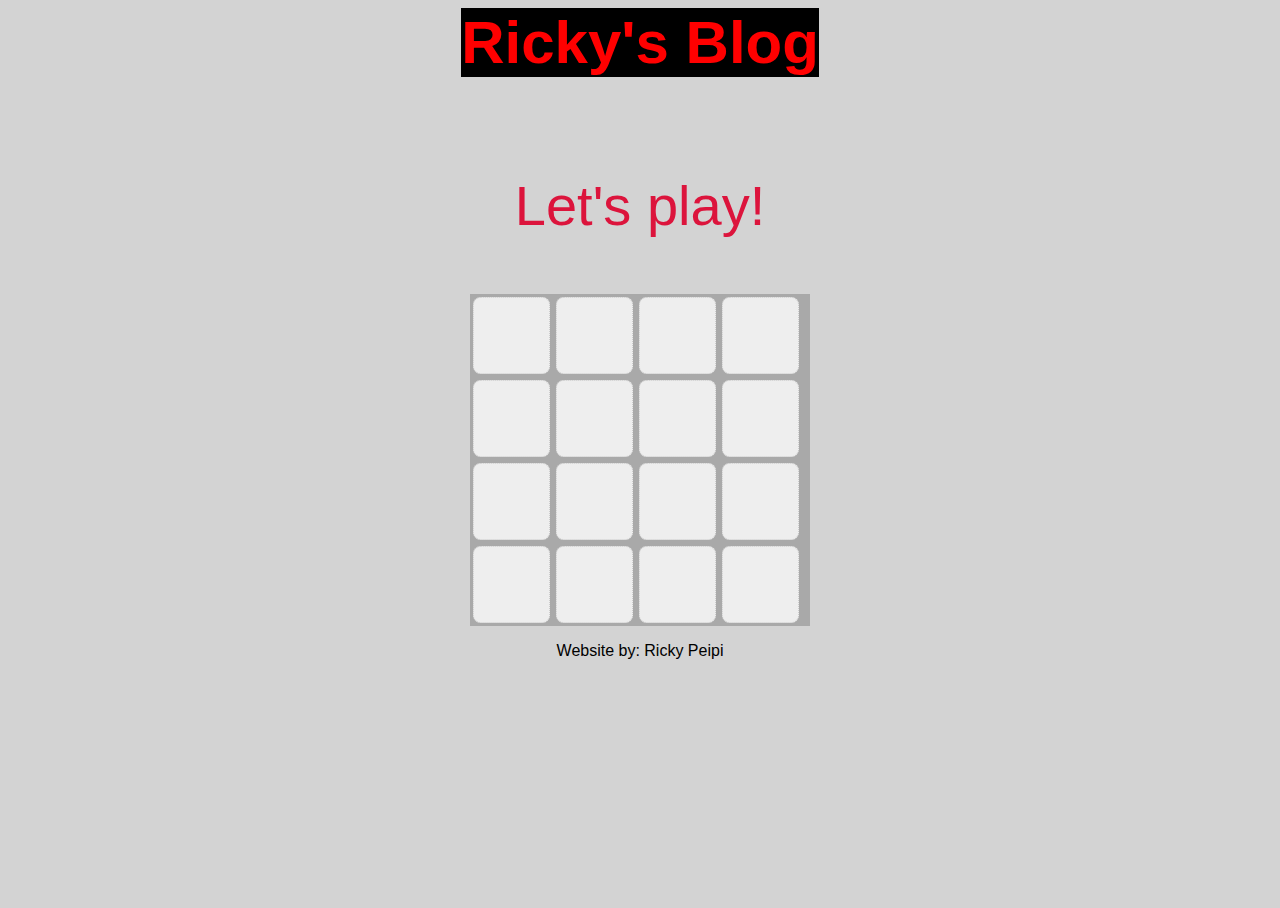
<file: Minesweeper/index.html>
<!DOCTYPE html>
<html>
  <head>
    <title>Minesweeper</title>
    <link rel="stylesheet" href="minesweeper.css">
    <link rel="stylesheet" href="minesweeper.css">
    <script src="lib/tests.js"></script>
    <script src="lib/lib.js"></script>
    <script src="minesweeper.js"></script>
  </head>
  <body>
    <Div class="html-css.h1">
      <h1 id="heading1">Ricky's Blog</h1> 
     </Div>
    <div id="message"></div>
    <div id="notes"></div>
    <div class="board"></div>
    <footer>
      <p>Website by: Ricky Peipi</p>
      <p><a href=""></a></p>
    </footer>
  </body>
</html>
</file>
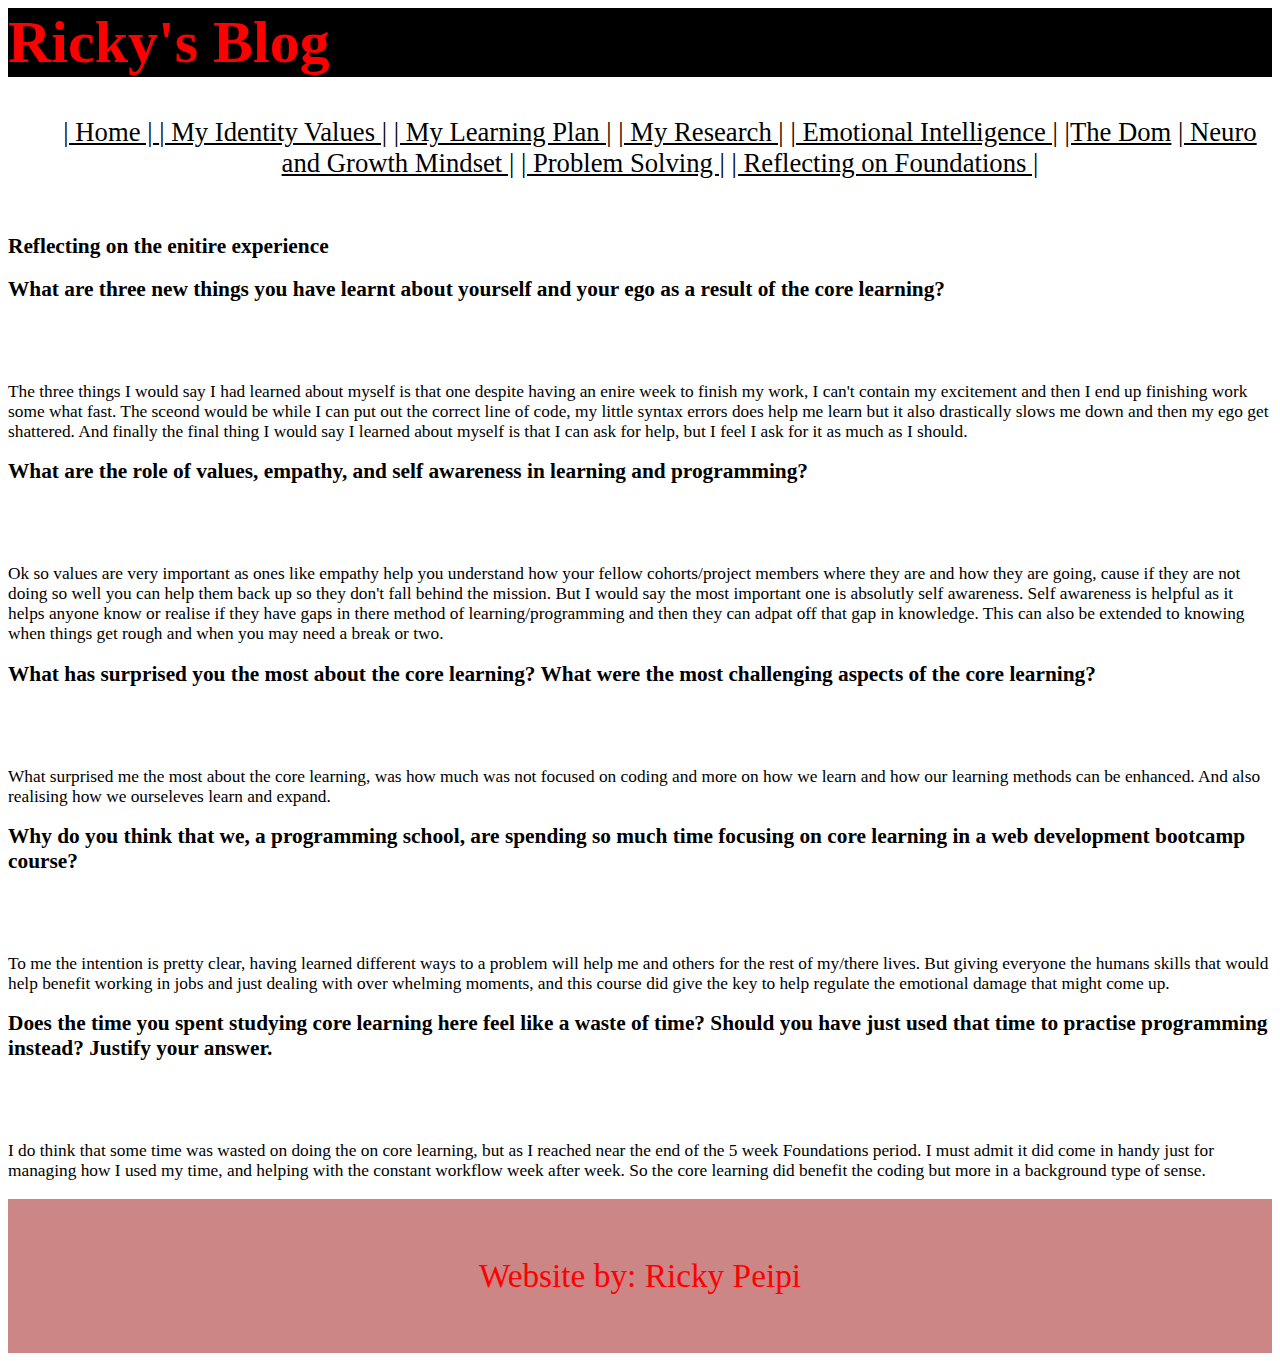
<file: Real Blog/foundations-reflection.html>
<!DOCTYPE html>
<html>
    <head> 
    <style>
      footer {
  text-align: center;
  padding: 25px;
  background-color: rgb(204, 134, 134);
  color: rgb(255, 0, 0);
  font-size: 25pt;
}
</style>
    </style>  
      <meta name="viewport" content="width=device-width, initial-scale=1.0">
        <title>Foundations Reflection</title>
        <meta charset="UTF-8">
        <link href="Main.css" rel="stylesheet" type="text/css">
    </head>
    <body> 
      <Div class="html-css.h1">
         <h1 id="heading1">Ricky's Blog</h1> 
        </Div>
        <ul id="Links1">
          <li style="display:inline"><a href="../index.html">| Home | </a></li>
          
          <li style="display:inline"><a href="Identity-values.html">| My Identity Values |</a></li>
          <li style="display:inline"><a href="My-Learning-Plan.html">| My Learning Plan |</a></li>
          <li style="display:inline"><a href="html-css.html">| My Research |</a></li>
          <li style="display:inline"><a href="emotional-intelligence.html">| Emotional Intelligence |</a></li>
          <li style="display:inline"><a href="javascript-dom.html">|The Dom</a></li>
          <li style="display:inline"><a href="neuroplasticity.html">| Neuro and Growth Mindset |</a></li>
          <li style="display:inline"><a href="problem-solving.html">| Problem Solving |</a></li>
          <li style="display: inline;"><a href="foundations-reflection.html">| Reflecting on Foundations |</a></li>
        </ul>
       <h2 id="h12"> Reflecting on the enitire experience</h2>

       <h id="h14">
         What are three new things you have learnt about yourself and your ego as a result of the core learning? </h>
           

        <p id="p15">
          The three things I would say I had learned about myself is that one despite having an enire week to finish my work, I can't contain my excitement and then I end up finishing work some what fast. The sceond would be while I can put out the correct line of code, my little syntax errors does help me learn but it also drastically slows me down and then my ego get shattered. And finally the final thing I would say I learned about myself is that I can ask for help, but I feel I ask for it as much as I should.</p>

        <h id="h16">
          What are the role of values, empathy, and self awareness in learning and programming?</h>

        <p id="p17">
          Ok so values are very important as ones like empathy help you understand how your fellow cohorts/project members where they are and how they are going, cause if they are not doing so well you can help them back up so they don't fall behind the mission. But I would say the most important one is absolutly self awareness. Self awareness is helpful as it helps anyone know or realise if they have gaps in there method of learning/programming and then they can adpat off that gap in knowledge. This can also be extended to knowing when things get rough and when you may need a break or two.</p>

        <h id="h18">What has surprised you the most about the core learning?
        What were the most challenging aspects of the core learning?</h>

        <p id="p19">What surprised me the most about the core learning, was how much was not focused on coding and more on how we learn and how our learning methods can be enhanced. And also realising how we ourseleves learn and expand.</p>

        <h id="h20">Why do you think that we, a programming school, are spending so much time focusing on core learning in a web development bootcamp course?</h>

        <p id="p21">To me the intention is pretty clear, having learned different ways to a problem will help me and others for the rest of my/there lives.
        But giving everyone the humans skills that would help benefit working in jobs and just dealing with over whelming moments, and this course did give the key to help regulate the emotional damage that might come up.
        </p>

        <h id="h22">Does the time you spent studying core learning here feel like a waste of time? Should you have just used that time to practise programming instead? Justify your answer.</h>

        <p id="p23">I do think that some time was wasted on doing the on core learning, but as I reached near the end of the 5 week Foundations period. I must admit it did come in handy just for managing how I used my time, and helping with the constant workflow week after week. So the core learning did benefit the coding but more in a background type of sense.</p>
 








        

         <footer>
          <p>Website by: Ricky Peipi</p>
          <p><a href=""></a></p>
        </footer>


         
         </body>
        


        
 <html>
</file>
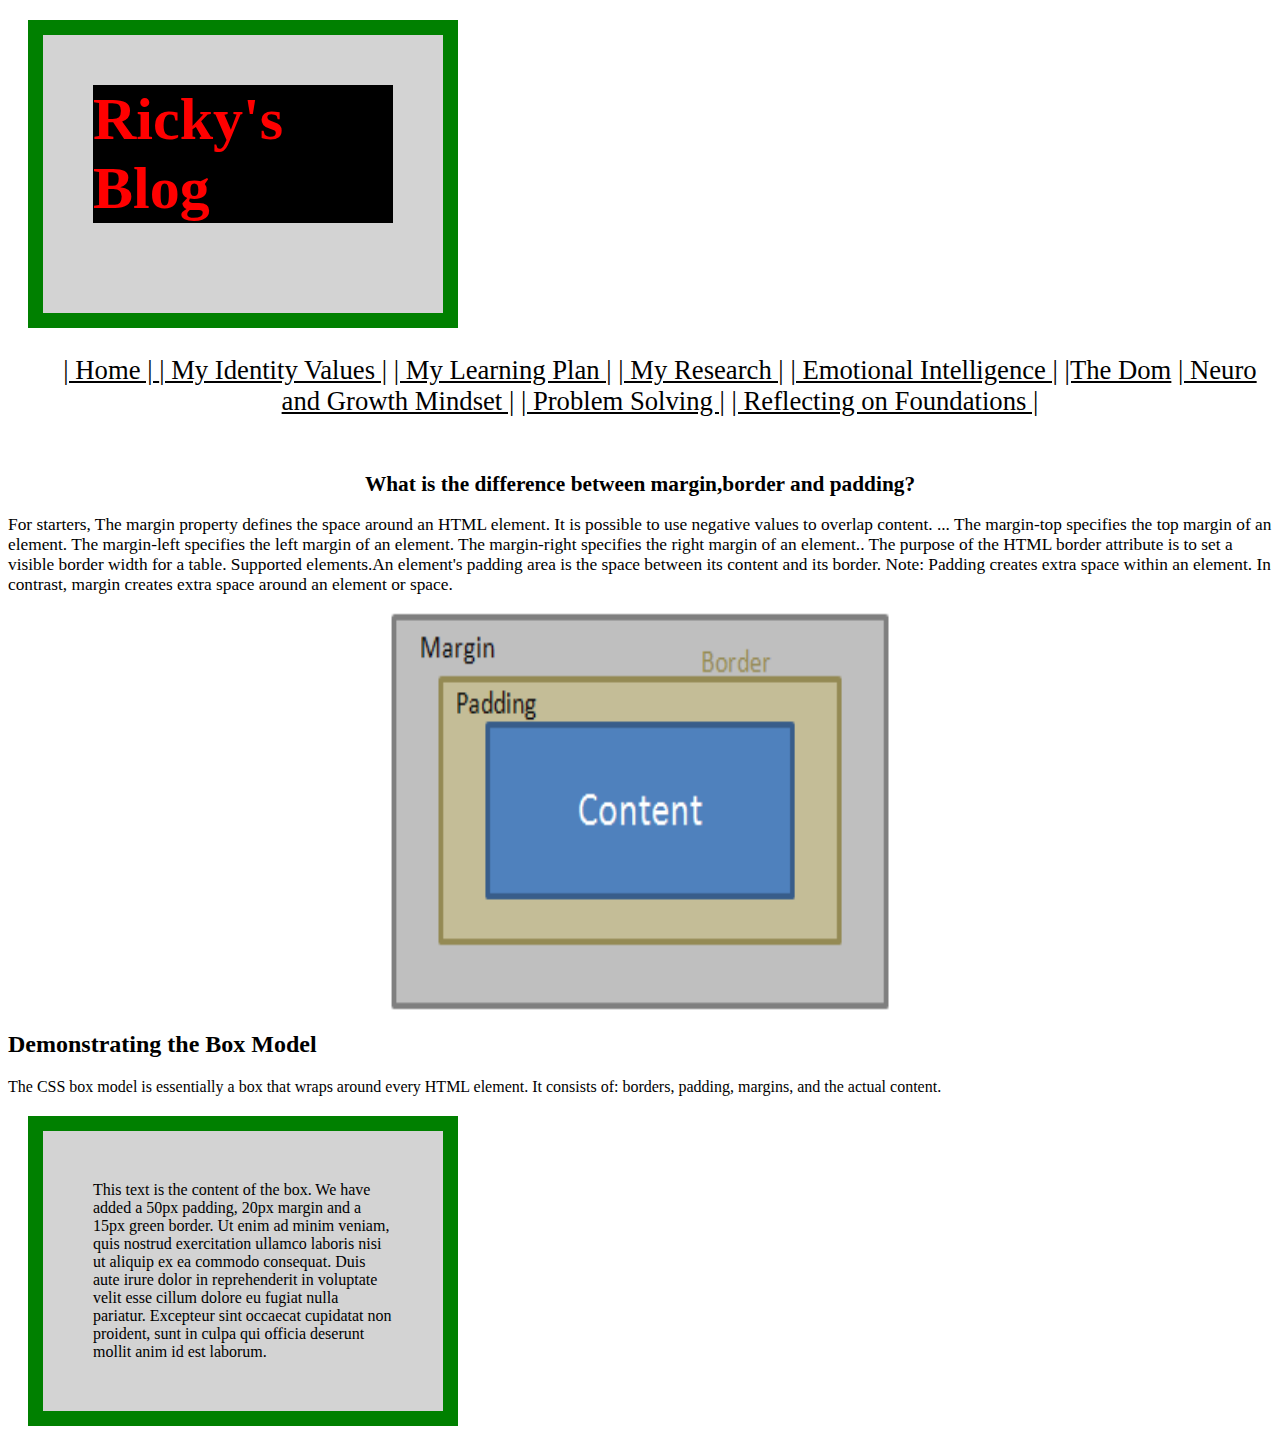
<file: Real Blog/html-css.html>
<!DOCTYPE html>
    <html>
    <head> 
        <style>
            footer {
        text-align: center;
        padding: 25px;
        background-color: rgb(0, 0, 0);
        color: rgb(255, 0, 0);
        font-size: 25pt;
      }
      </style>
        <meta name="viewport" content="width=device-width, initial-scale=1.0">
        <title>My Research</title>
        <meta charset="UTF-8">
        <link href="Main.css" rel="stylesheet" type="text/css">
    </head>
    <body> 
        <Div class="html-css.h1">
            <h1 id="heading1">Ricky's Blog</h1> 
           </Div>
           <ul id="Links1">
            <li style="display:inline"><a href="../index.html">| Home | </a></li>
            
            <li style="display:inline"><a href="Identity-values.html">| My Identity Values |</a></li>
            <li style="display:inline"><a href="My-Learning-Plan.html">| My Learning Plan |</a></li>
            <li style="display:inline"><a href="html-css.html">| My Research |</a></li>
            <li style="display:inline"><a href="emotional-intelligence.html">| Emotional Intelligence |</a></li>
            <li style="display:inline"><a href="javascript-dom.html">|The Dom</a></li>
            <li style="display:inline"><a href="neuroplasticity.html">| Neuro and Growth Mindset |</a></li>
            <li style="display:inline"><a href="problem-solving.html">| Problem Solving |</a></li>
            <li style="display: inline;"><a href="foundations-reflection.html">| Reflecting on Foundations |</a></li>
          </ul>
         <h2 id="h2">What is the difference between margin,border and padding?</h1> 
        <p id="p1"> For starters, The margin property defines the space around an HTML element. It is possible to use negative values to overlap content. ... The margin-top specifies the top margin of an element. The margin-left specifies the left margin of an element. The margin-right specifies the right margin of an element.. 
            The purpose of the HTML border attribute is to set a visible border width for a table. Supported elements.An element's padding area is the space between its content and its border. Note: Padding creates extra space within an element. In contrast, margin creates extra space around an element or space.  </p>
         
        <img id="pic1" src="Margin.png" alt="This" style="width:500px;height:399px;">

        <html>
            <head>
            <style>
            div {
              background-color: lightgrey;
              width: 300px;
              border: 15px solid green;
              padding: 50px;
              margin: 20px;
            }
            </style>
            </head>
            <body>
            
            <h2>Demonstrating the Box Model</h2>
            
            <p>The CSS box model is essentially a box that wraps around every HTML element. It consists of: borders, padding, margins, and the actual content.</p>
            
            <div>This text is the content of the box. We have added a 50px padding, 20px margin and a 15px green border. Ut enim ad minim veniam, quis nostrud exercitation ullamco laboris nisi ut aliquip ex ea commodo consequat. Duis aute irure dolor in reprehenderit in voluptate velit esse cillum dolore eu fugiat nulla pariatur. Excepteur sint occaecat cupidatat non proident, sunt in culpa qui officia deserunt mollit anim id est laborum.</div>
            
    
    </body>

         
 <html>
</file>
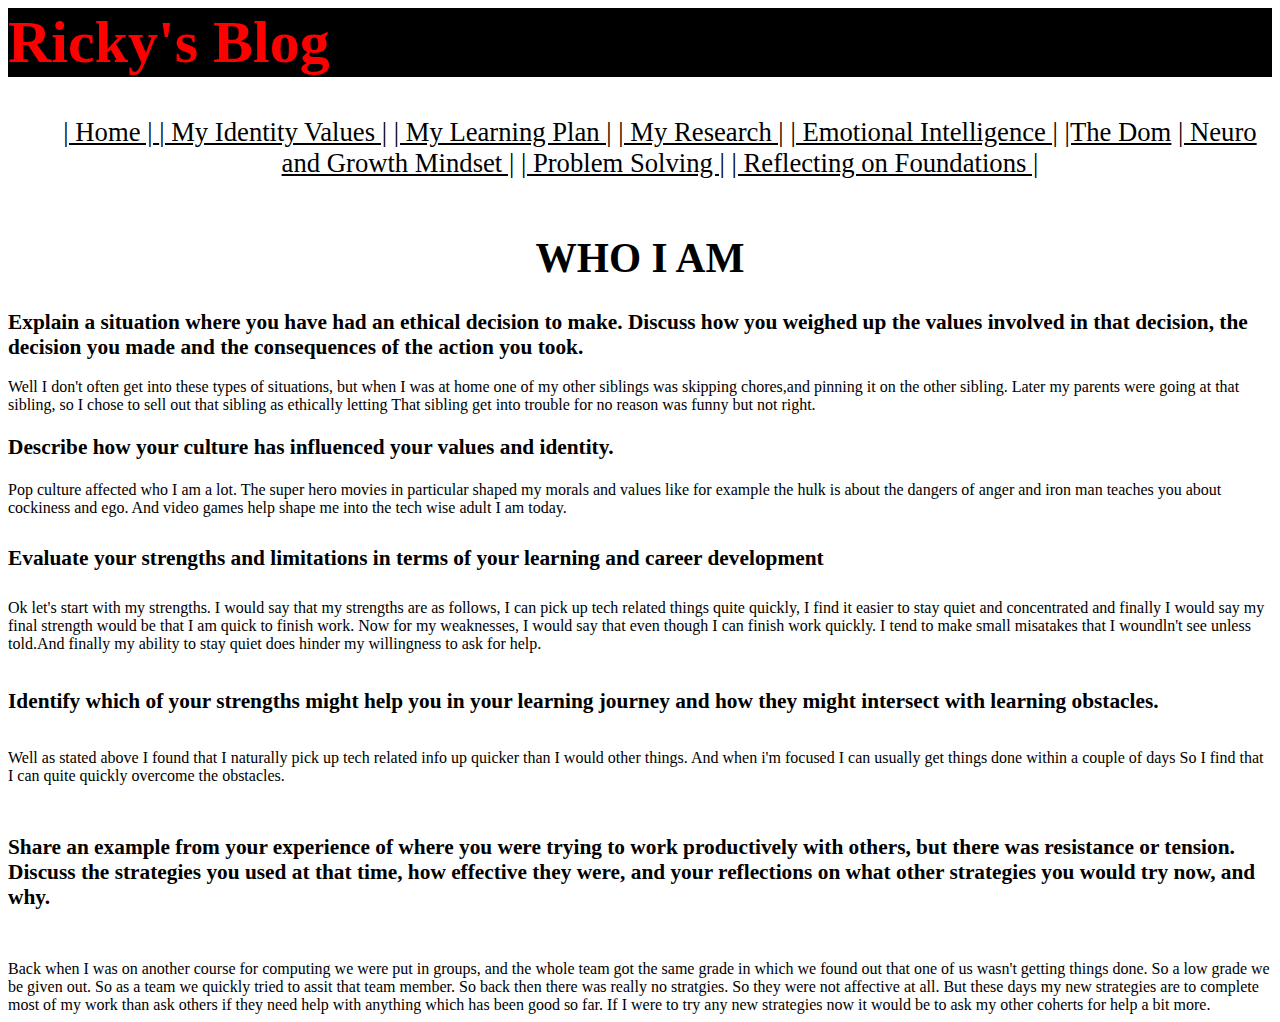
<file: Real Blog/Identity-values.html>
<!DOCTYPE html>
<html>
    <head>
        <style>
            footer {
        text-align: center;
        padding: 25px;
        background-color: rgb(0, 0, 0);
        color: rgb(255, 0, 0);
        font-size: 25pt;
      }
      </style>
        <meta name="viewport" content="width=device-width, initial-scale=1.0">
        <title>My Identity Values</title>
        <meta charset="UTF-8">
        <link href="Main.css" rel="stylesheet" type="text/css">
        <body>
            <Div class="html-css.h1">
                <h1 id="heading1">Ricky's Blog</h1> 
               </Div>
               <ul id="Links1">
                <li style="display:inline"><a href="../index.html">| Home | </a></li>
                
                <li style="display:inline"><a href="Identity-values.html">| My Identity Values |</a></li>
                <li style="display:inline"><a href="My-Learning-Plan.html">| My Learning Plan |</a></li>
                <li style="display:inline"><a href="html-css.html">| My Research |</a></li>
                <li style="display:inline"><a href="emotional-intelligence.html">| Emotional Intelligence |</a></li>
                <li style="display:inline"><a href="javascript-dom.html">|The Dom</a></li>
                <li style="display:inline"><a href="neuroplasticity.html">| Neuro and Growth Mindset |</a></li>
                <li style="display:inline"><a href="problem-solving.html">| Problem Solving |</a></li>
                <li style="display: inline;"><a href="foundations-reflection.html">| Reflecting on Foundations |</a></li>
              </ul>
              <h1 id="headingvalue">WHO I AM</h1>
              <h2 id="headingvalue2">Explain a situation where you have had an ethical decision to make. Discuss how you weighed up the values involved in that decision, the decision you made and the consequences of the action you took.</h2>
              <p1 id="para">Well I don't often get into these types of situations, but when I was at home one of my other siblings was skipping chores,and pinning it on the other sibling. Later my parents were going at that sibling, so I chose to sell out that sibling as ethically letting That
                  sibling get into trouble for no reason was funny but not right.
              </p1>

              <h3 id="headingvalue3">Describe how your culture has influenced your values and identity.</h3>
              <p2 id="para2">Pop culture affected who I am a lot. The super hero movies in particular shaped my morals and values like for example the hulk is about the dangers of anger and iron man teaches you about cockiness and ego.
                  And video games help shape me into the tech wise adult I am today.
              </p2>
              
               
              <h4 id="headingvalue4">Evaluate your strengths and limitations in terms of your learning and career development</h4>
              <p3 id="para3">Ok let's start with my strengths. I would say that my strengths are as follows, I can pick up tech related things quite quickly, I find it easier to stay quiet and concentrated and finally I would say my final strength would be that I am quick to finish work.
                Now for my weaknesses, I would say that even though I can finish work quickly. I tend to make small misatakes that I woundln't see unless told.And finally my ability to stay quiet does hinder my willingness to ask for help.</p3>

              <h5 id="headingvalue5">Identify which of your strengths might help you in your learning journey and how they might intersect with learning obstacles.</h5>
              <p4 id="para3">Well as stated above I found that I naturally pick up tech related info up quicker than I would other things. And when i'm focused I can usually get things done within a couple of days
                  So I find that I can quite quickly overcome the obstacles.
              </p4>

              <h6 id="headingvalue6">Share an example from your experience of where you were trying to work productively with others, but there was resistance or tension. Discuss the strategies you used at that time, how effective they were, and your reflections on what other strategies you would try now, and why.</h6>
              <p5 id="para4">Back when I was on another course for computing we were put in groups, and the whole team got the same grade in which we found out that one of us wasn't getting things done. So a low grade we be given out. So as a team we quickly tried to assit that team member.
                  So back then there was really no stratgies. So they were not affective at all. But these days my new strategies are to complete most of my work than ask others if they need help with anything which has been good so far.
                  If I were to try any new strategies now it would be to ask my other coherts for help a bit more.

              </p5>
              
        </body>
     </head>
</file>
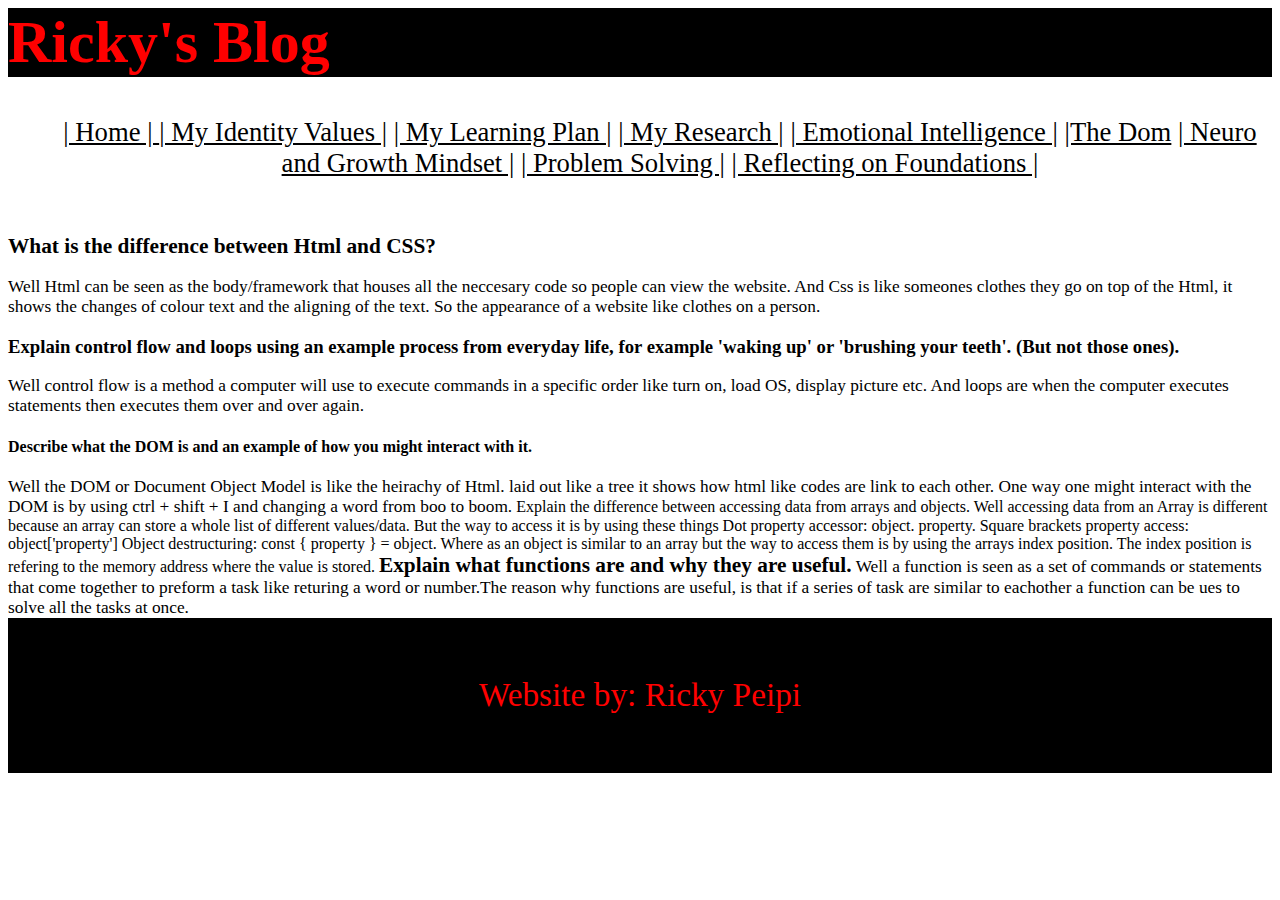
<file: Real Blog/javascript-dom.html>
<!DOCTYPE html>
<html>
    <head> 
    <style>
      footer {
  text-align: center;
  padding: 25px;
  background-color: rgb(0, 0, 0);
  color: rgb(255, 0, 0);
  font-size: 25pt;
}
</style>
    </style>  
      <meta name="viewport" content="width=device-width, initial-scale=1.0">
        <title>Ricky's Blog</title>
        <meta charset="UTF-8">
        <link href="Main.css" rel="stylesheet" type="text/css">
    </head>
    <body> 
      <Div class="html-css.h1">
         <h1 id="heading1">Ricky's Blog</h1> 
        </Div>
        <ul id="Links1">
            <li style="display:inline"><a href="../index.html">| Home | </a></li>
            
            <li style="display:inline"><a href="Identity-values.html">| My Identity Values |</a></li>
            <li style="display:inline"><a href="My-Learning-Plan.html">| My Learning Plan |</a></li>
            <li style="display:inline"><a href="html-css.html">| My Research |</a></li>
            <li style="display:inline"><a href="emotional-intelligence.html">| Emotional Intelligence |</a></li>
            <li style="display:inline"><a href="javascript-dom.html">|The Dom</a></li>
            <li style="display:inline"><a href="neuroplasticity.html">| Neuro and Growth Mindset |</a></li>
            <li style="display:inline"><a href="problem-solving.html">| Problem Solving |</a></li>
            <li style="display: inline;"><a href="foundations-reflection.html">| Reflecting on Foundations |</a></li>
        </ul>

        <h2 id="h7">What is the difference between Html and CSS?</h2>
        <p id="p6"> Well Html can be seen as the body/framework that houses all the neccesary code so people can view the website. And Css is like someones clothes they go on top of the Html, it shows the changes of colour text and the aligning of the text. So the appearance of a website like clothes on a person.</p>
         
        <h3 id="h8">Explain control flow and loops using an example process from everyday life, for example 'waking up' or 'brushing your teeth'. (But not those ones).</h3>

        <p7 id="p7">Well control flow is a method a computer will use to execute commands in a specific order like turn on, load OS, display picture etc. And loops are when the computer executes statements then executes them over and over again.</p7>

        <h4 id="h8">Describe what the DOM is and an example of how you might interact with it.</h4>

        <p8 id="p8">Well the DOM or Document Object Model is like the heirachy of Html. laid out like a tree it shows how html like codes are link to each other. One way one might interact with the DOM is by using ctrl + shift + I and changing a word from boo to boom.</p8>

        <h9 id="h9">Explain the difference between accessing data from arrays and objects.</h9>

        <p9 id="p9">Well accessing data from an Array is different because an array can store a whole list of different values/data. But the way to access it is by using these things Dot property accessor: object. property.
            Square brackets property access: object['property']
            Object destructuring: const { property } = object.  Where as an object is similar to an array but the way to access them is by using the arrays index position. The index position is refering to the memory address where the value is stored. </p9>

        <h10 id="h10">Explain what functions are and why they are useful.</h10>

        <p10 id="p10">Well a function is seen as a set of commands or statements that come together to preform a task like returing a word or number.The reason why functions are useful, is that if a series of task are similar to eachother a function can be ues to solve all the tasks at once.</p10>


        

         <footer>
          <p>Website by: Ricky Peipi</p>
          <p><a href=""></a></p>
        </footer>


         
         </body>
        


        
 <html>
</file>
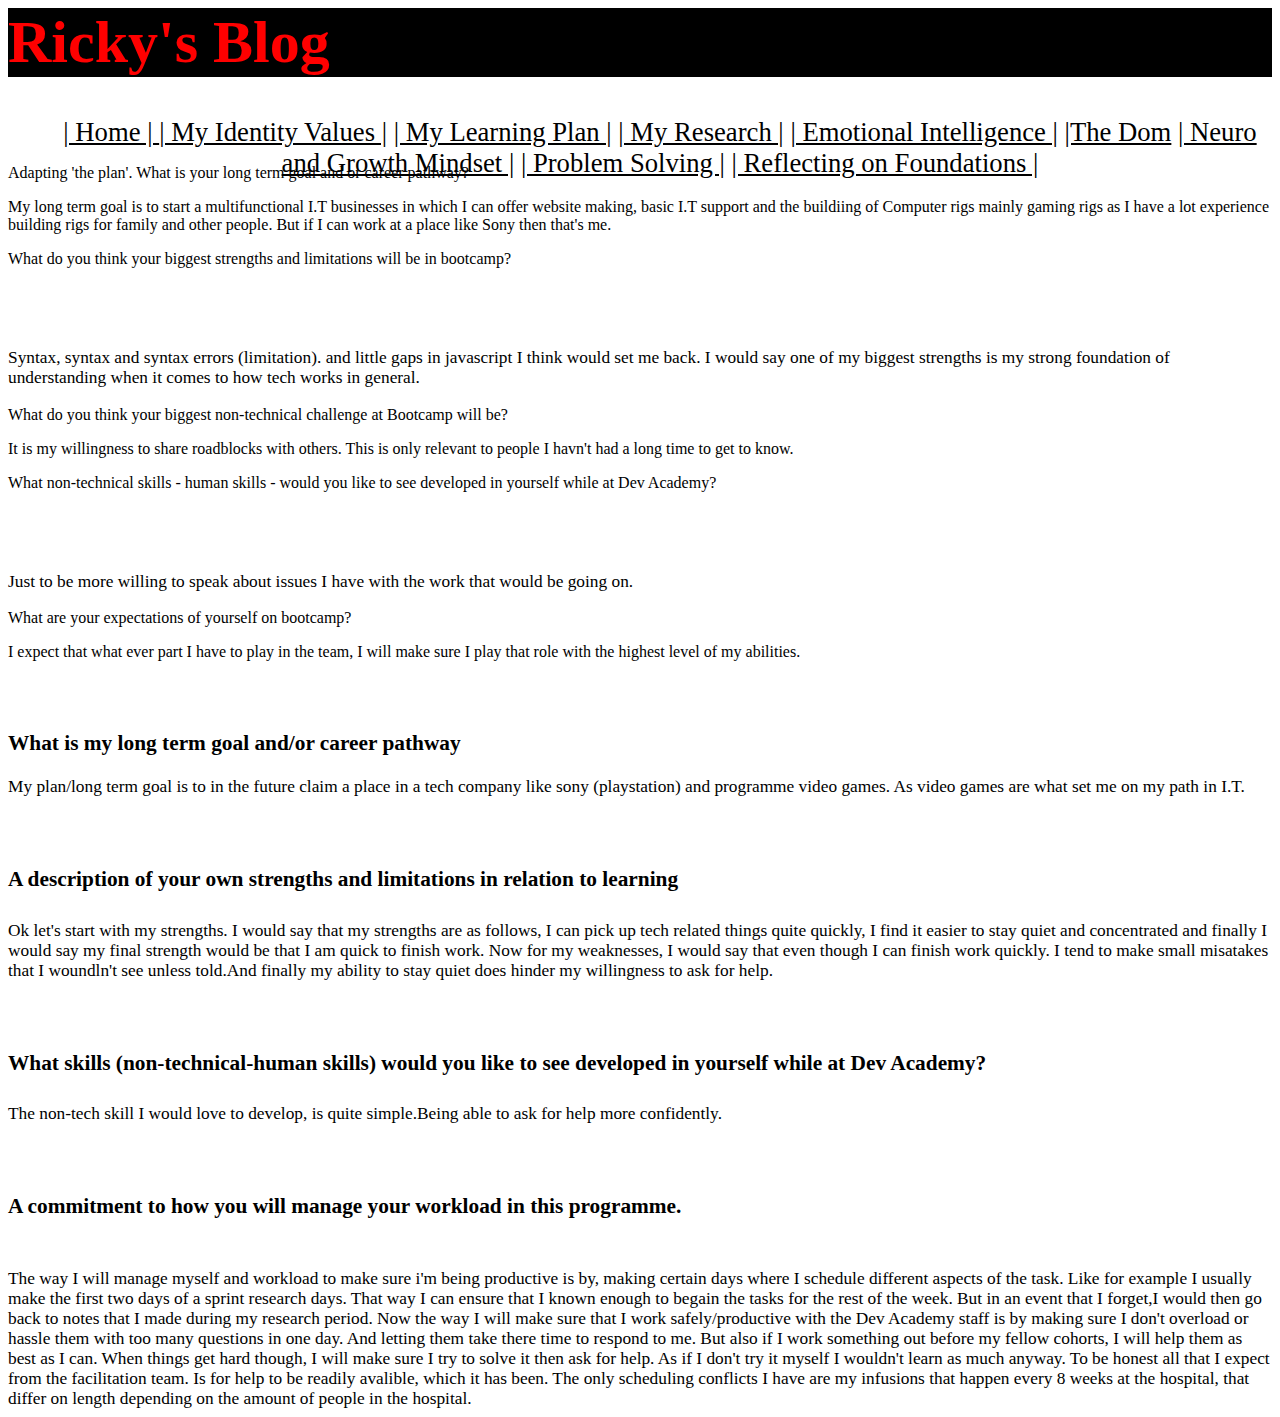
<file: Real Blog/My-Learning-Plan.html>
<!DOCTYPE html>
<html>
    <head>
        <style>
            footer {
        text-align: center;
        padding: 25px;
        background-color: rgb(0, 0, 0);
        color: rgb(255, 0, 0);
        font-size: 25pt;
      }
      </style>
        <meta name="viewport" content="width=device-width, initial-scale=1.0">
        <title>My Learning Plan</title>
        <meta charset="UTF-8">
        <link href="Main.css" rel="stylesheet" type="text/css">
        <body>
            <Div class="html-css.h1">
                <h1 id="heading1">Ricky's Blog</h1> 
               </Div>
               <ul id="Links1">
                <li style="display:inline"><a href="../index.html">| Home | </a></li>
                
                <li style="display:inline"><a href="Identity-values.html">| My Identity Values |</a></li>
                <li style="display:inline"><a href="My-Learning-Plan.html">| My Learning Plan |</a></li>
                <li style="display:inline"><a href="html-css.html">| My Research |</a></li>
                <li style="display:inline"><a href="emotional-intelligence.html">| Emotional Intelligence |</a></li>
                <li style="display:inline"><a href="javascript-dom.html">|The Dom</a></li>
                <li style="display:inline"><a href="neuroplasticity.html">| Neuro and Growth Mindset |</a></li>
                <li style="display:inline"><a href="problem-solving.html">| Problem Solving |</a></li>
                <li style="display: inline;"><a href="foundations-reflection.html">| Reflecting on Foundations |</a></li>
              </ul>
              
              <h id="h23">Adapting 'the plan'.</h>
              <h id="h24">What is your long term goal and or career pathway?</h>

              <p id="p14">My long term goal is to start a multifunctional I.T businesses in which I can offer website making, basic I.T support and the buildiing of Computer rigs mainly gaming rigs as I have a lot experience building rigs for family and other people. But if I can work at a place like Sony then that's me.</p>

              <h id="h25">What do you think your biggest strengths and limitations will be in bootcamp?</h>

              <p id="p15">Syntax, syntax and syntax errors (limitation). and little gaps in javascript I think would set me back. I would say one of my biggest strengths is my strong foundation of understanding when it comes to how tech works in general.</p>

              <h id="h26">What do you think your biggest non-technical challenge at Bootcamp will be?</h>

              <p id="p16">It is my willingness to share roadblocks with others. This is only relevant to people I havn't had a long time to get to know.</p>

              <h id="h27">What non-technical skills - human skills - would you like to see developed in yourself while at Dev Academy?</h>

              <p id="p17">Just to be more willing to speak about issues I have with the work that would be going on.</p>

              <h id="h28">
                What are your expectations of yourself on bootcamp?
              </h>

              <p id="p18">I expect that what ever part I have to play in the team, I will make sure I play that role with the highest level of my abilities.</p>


              
              
              
              
              <h3 id="h3">What is my long term goal and/or career pathway</h3>
              <p2 id="p2">My plan/long term goal is to in the future claim a place in a tech company like sony (playstation) and programme video games. As video games are what set me on my path in I.T.</p2>
              <h4 id="h4">A description of your own strengths and limitations in relation to learning</h4>
              <p3 id="p3">Ok let's start with my strengths. I would say that my strengths are as follows, I can pick up tech related things quite quickly, I find it easier to stay quiet and concentrated and finally I would say my final strength would be that I am quick to finish work.
                  Now for my weaknesses, I would say that even though I can finish work quickly. I tend to make small misatakes that I woundln't see unless told.And finally my ability to stay quiet does hinder my willingness to ask for help.</p3>
              <h4 id="h5">What skills (non-technical-human skills) would you like to see developed in yourself while at Dev Academy?</h4>
              <p4 id="p4">The non-tech skill I would love to develop, is quite simple.Being able to ask for help more confidently.</p4>
              <h6 id="h6">A commitment to how you will manage your workload in this programme.</h6>
              <p5 id="p5">The way I will manage myself and workload to make sure i'm being productive is by, making certain days where I schedule different aspects of the task. Like for example I usually make the first two days of a sprint research days.
                That way I can ensure that I known enough to begain the tasks for the rest of the week. But in an event that I forget,I would then go back to notes that I made during my research period.
                Now the way I will make sure that I work safely/productive with the Dev Academy staff is by making sure I don't overload or hassle them with too many questions in one day. And letting them take there time to respond to me.
                But also if I work something out before my fellow cohorts, I will help them as best as I can.
                When things get hard though, I will make sure I try to solve it then ask for help. As if I don't try it myself I wouldn't learn as much anyway.
                
                To be honest all that I expect from the facilitation team. Is for help to be readily avalible, which it has been.
                The only scheduling conflicts I have are my infusions that happen every 8 weeks at the hospital, that differ on length depending on the amount of people in the hospital.
                 </p5>
        </body>
     </head>
</file>
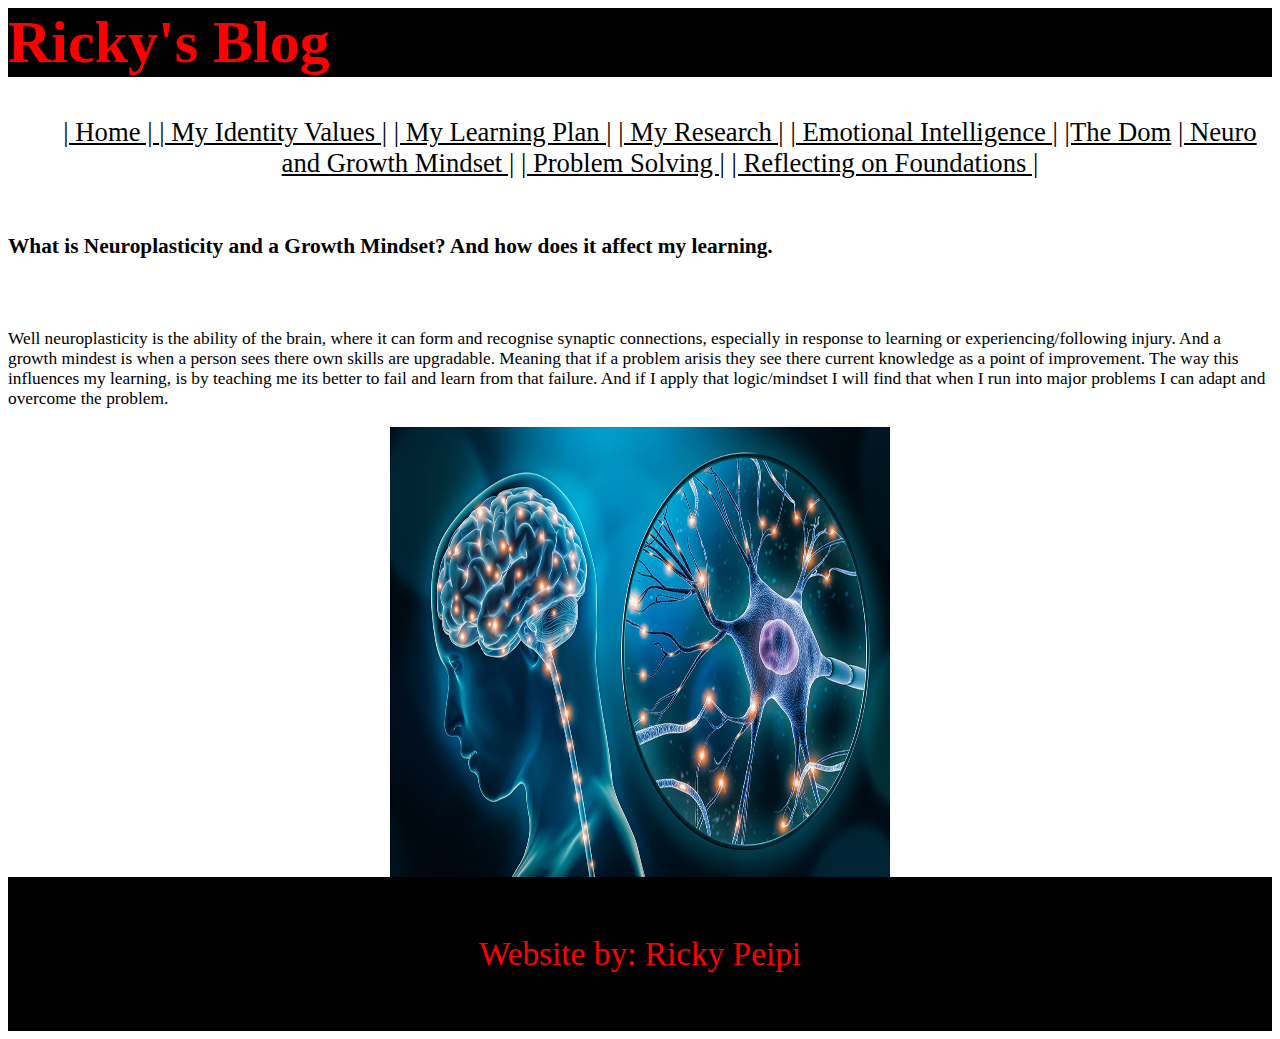
<file: Real Blog/neuroplasticity.html>
<!DOCTYPE html>
<html>
    <head> 
    <style>
      footer {
  text-align: center;
  padding: 25px;
  background-color: rgb(0, 0, 0);
  color: rgb(255, 0, 0);
  font-size: 25pt;
}
</style>
    </style>  
      <meta name="viewport" content="width=device-width, initial-scale=1.0">
        <title>Neuroplasticity</title>
        <meta charset="UTF-8">
        <link href="Main.css" rel="stylesheet" type="text/css">
    </head>
    <body> 
      <Div class="html-css.h1">
         <h1 id="heading1">Ricky's Blog</h1> 
        </Div>
        <ul id="Links1">
          <li style="display:inline"><a href="../index.html">| Home | </a></li>
          
          <li style="display:inline"><a href="Identity-values.html">| My Identity Values |</a></li>
          <li style="display:inline"><a href="My-Learning-Plan.html">| My Learning Plan |</a></li>
          <li style="display:inline"><a href="html-css.html">| My Research |</a></li>
          <li style="display:inline"><a href="emotional-intelligence.html">| Emotional Intelligence |</a></li>
          <li style="display:inline"><a href="javascript-dom.html">|The Dom</a></li>
          <li style="display:inline"><a href="neuroplasticity.html">| Neuro and Growth Mindset |</a></li>
          <li style="display:inline"><a href="problem-solving.html">| Problem Solving |</a></li>
          <li style="display: inline;"><a href="foundations-reflection.html">| Reflecting on Foundations |</a></li>
        </ul>

        <h2 id="h10">What is Neuroplasticity and a Growth Mindset? And how does it affect my learning.</h2>
        <p id="p10">Well neuroplasticity is the ability of the brain, where it can form and recognise synaptic connections, especially in response to learning or experiencing/following injury. And a growth mindest is when a person sees there own skills are upgradable. Meaning that if a problem arisis they see there current knowledge as a point of improvement. The way this influences my learning, is by teaching me its better to fail and learn from that failure. And if I apply that logic/mindset I will find that when I run into major problems I can adapt and overcome the problem.   </p>
         <img id="pic2" src="Mind.jpg" alt="This" style="width:500px;height:450px;">

         <footer>
          <p>Website by: Ricky Peipi</p>
          <p><a href=""></a></p>
        </footer>


         
         </body>
        


        
 <html>
</file>
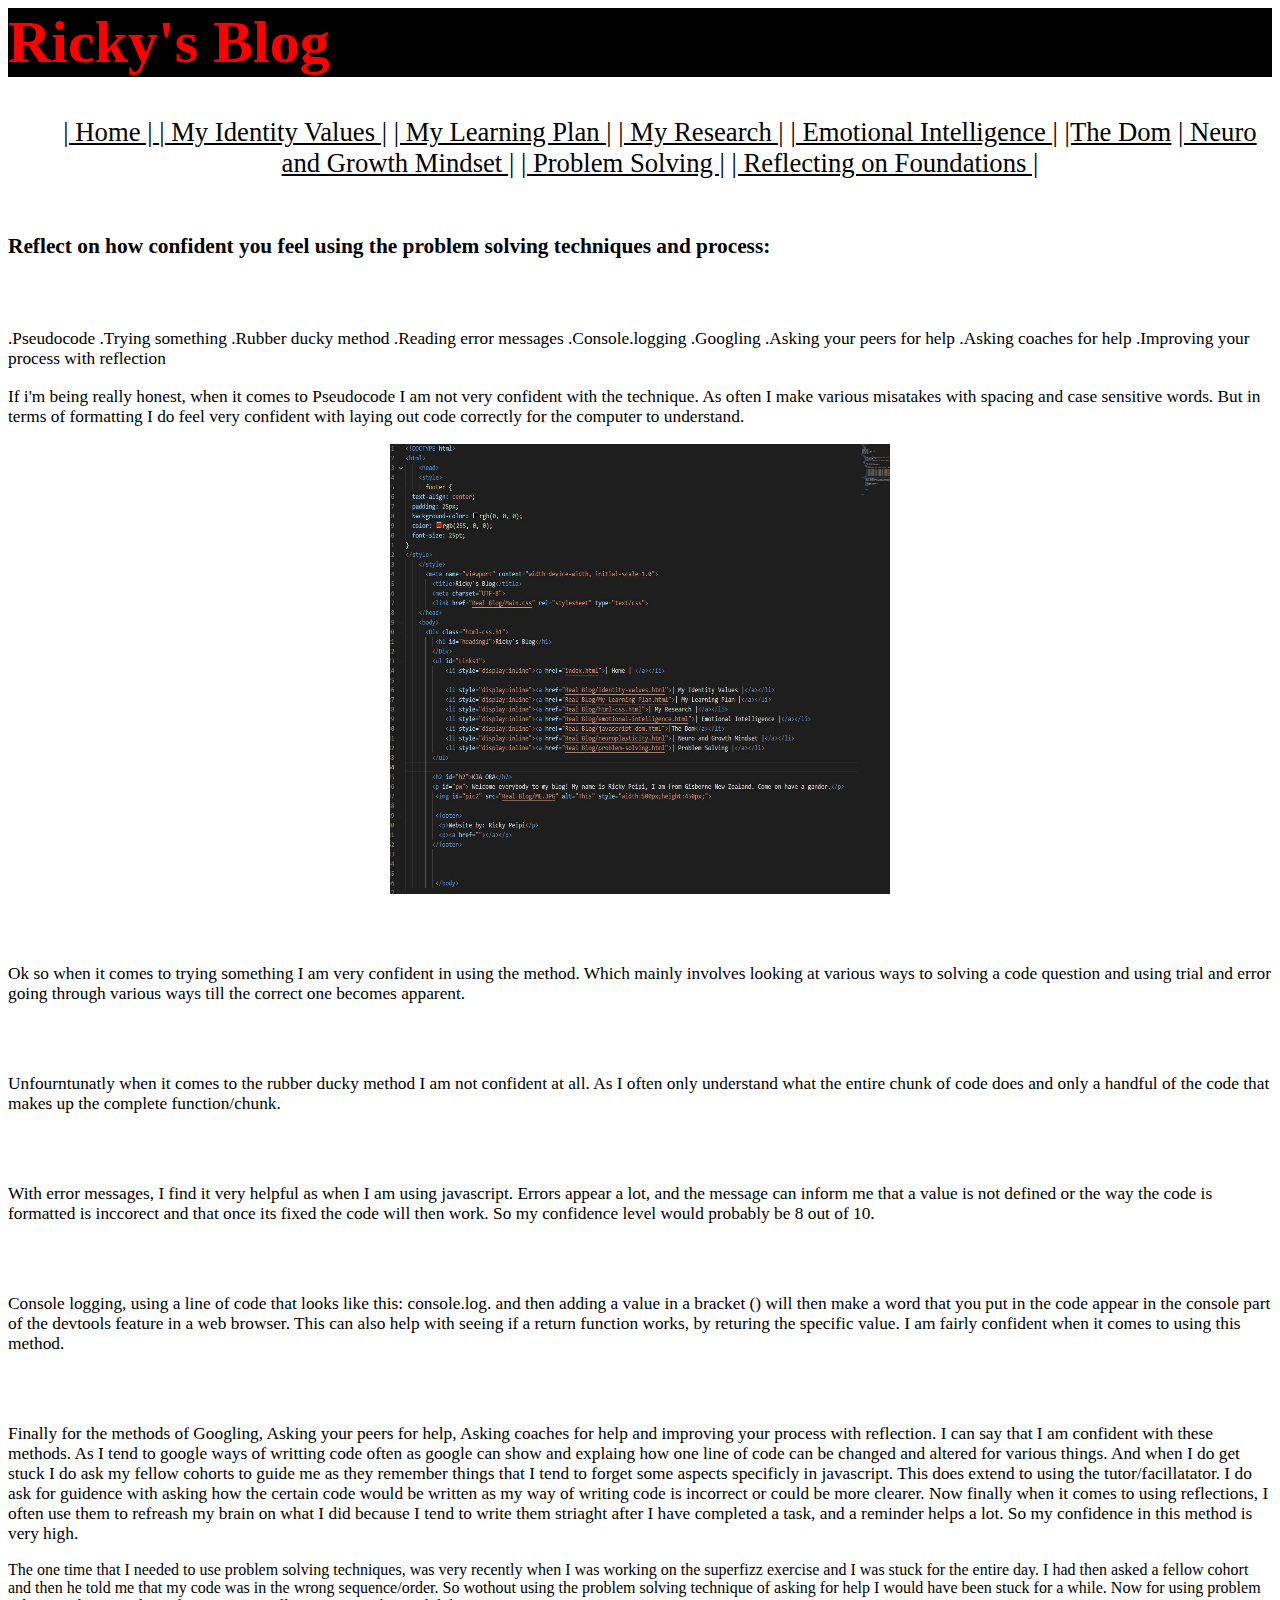
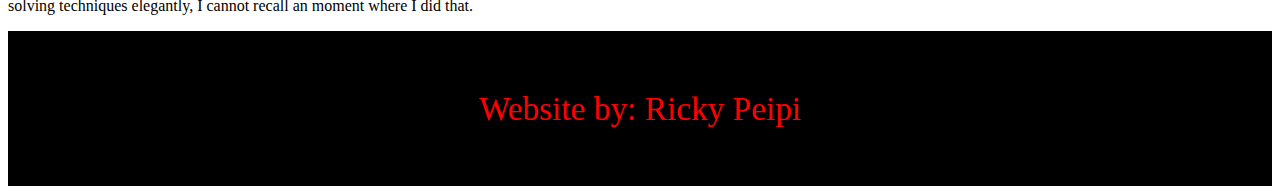
<file: Real Blog/problem-solving.html>
<!DOCTYPE html>
<html>
    <head> 
    <style>
      footer {
  text-align: center;
  padding: 25px;
  background-color: rgb(0, 0, 0);
  color: rgb(255, 0, 0);
  font-size: 25pt;
}
</style>
    </style>  
      <meta name="viewport" content="width=device-width, initial-scale=1.0">
        <title>Problem Solving</title>
        <meta charset="UTF-8">
        <link href="Main.css" rel="stylesheet" type="text/css">
    </head>
    <body> 
      <Div class="html-css.h1">
         <h1 id="heading1">Ricky's Blog</h1> 
        </Div>
        <ul id="Links1">
          <li style="display:inline"><a href="../index.html">| Home | </a></li>
          
          <li style="display:inline"><a href="Identity-values.html">| My Identity Values |</a></li>
          <li style="display:inline"><a href="My-Learning-Plan.html">| My Learning Plan |</a></li>
          <li style="display:inline"><a href="html-css.html">| My Research |</a></li>
          <li style="display:inline"><a href="emotional-intelligence.html">| Emotional Intelligence |</a></li>
          <li style="display:inline"><a href="javascript-dom.html">|The Dom</a></li>
          <li style="display:inline"><a href="neuroplasticity.html">| Neuro and Growth Mindset |</a></li>
          <li style="display:inline"><a href="problem-solving.html">| Problem Solving |</a></li>
          <li style="display: inline;"><a href="foundations-reflection.html">| Reflecting on Foundations |</a></li>
        </ul>

        <h2 id="h11">Reflect on how confident you feel using the problem solving techniques and process:</h2>
        <p id="p11"> .Pseudocode
            .Trying something
            .Rubber ducky method
            .Reading error messages
            .Console.logging
            .Googling
            .Asking your peers for help
            .Asking coaches for help
            .Improving your process with reflection </p>

        <p id="p12">If i'm being really honest, when it comes to Pseudocode I am not very confident with the technique. As often I make various misatakes with spacing and case sensitive words. But in terms of formatting I do feel very confident with laying out code correctly for the computer to understand.</p>   

        <img id="pic2" src="P code.jpg" alt="This" style="width:500px;height:450px;">

        <p id="p13">Ok so when it comes to trying something I am very confident in using the method. Which mainly involves looking at various ways to solving a code question and using trial and error going through various ways till the correct one becomes apparent.</p>

        <p id="p13">Unfourntunatly when it comes to the rubber ducky method I am not confident at all. As I often only understand what the entire chunk of code does and only a handful of the code that makes up the complete function/chunk.</p>

        <p id="p13">With error messages, I find it very helpful as when I am using javascript. Errors appear a lot, and the message can inform me that a value is not defined or the way the code is formatted is inccorect and that once its fixed the code will then work. So my confidence level would probably be 8 out of 10.</p>

        <p id="p13">Console logging, using a line of code that looks like this: console.log. and then adding a value in a bracket () will then make a word that you put in the code appear in the console part of the devtools feature in a web browser. This can also help with seeing if a return function works, by returing the specific value. I am fairly confident when it comes to using this method.</p>

        <p id="p13">Finally for the methods of Googling, Asking your peers for help, Asking coaches for help and improving your process with reflection. I can say that I am confident with these methods. As I tend to google ways of writting code often as google can show and explaing how one line of code can be changed and altered for various things. And when I do get stuck I do ask my fellow cohorts to guide me as they remember things that I tend to forget some aspects specificly in javascript. This does extend to using the tutor/facillatator. I do ask for guidence with asking how the certain code would be written as my way of writing code is incorrect or could be more clearer. Now finally when it comes to using reflections, I often use them to refreash my brain on what I did because I tend to write them striaght after I have completed a task, and a reminder helps a lot. So my confidence in this method is very high.</p>

        <p>
        The one time that I needed to use problem solving techniques, was very recently when I was working on the superfizz exercise and I was stuck for the entire day. I had then asked a fellow cohort and then he told me that my code was in the wrong sequence/order. So wothout using the problem solving technique of asking for help I would have been stuck for a while. Now for using problem solving techniques elegantly, I cannot recall an moment where I did that.  
        </p>
         

         <footer>
          <p>Website by: Ricky Peipi</p>
          <p><a href=""></a></p>
        </footer>


         
         </body>
        


        
 <html>
</file>
<file: Minesweeper/minesweeper.css>
#heading1 {
  text-align: left;
  font-size: 45pt;
  color: red;
  background-color: black;
  margin-top: 0px;
}

html, body {
  height: 100%;
  font-family: 'Open Sans', sans-serif
}

body {
  display: flex;
  align-items: center;
  justify-content: flex-center;
  flex-direction: column;
  background-color:lightgray;
}

#message, #notes {
  display: flex;
  flex-direction: column;
  align-items: center;
}

#message {
  font-size: 3.5rem;
  color:crimson;
}

.board {
  display: flex;
  flex-wrap: wrap;
  background-color: darkgrey;
}

.board div {
  color: green;
  font-size: 2rem;
  width: 75px;
  height: 75px;
  border: 1px #ccc dotted;
  border-radius: 10%;
  background-color:lightgray;
  margin: 3px;
  display: flex;
  align-items: center;
  justify-content: center;
}

.board div:hover {
  background-color:lightgray;
}

div.mine, div.mine:hover {
  background: no-repeat center/60% url("images/Collide.png")red;
}

div.hidden {
  background: #eee;
}

div.hidden:hover {
  background: #ccc;
}

div.marked, div.marked:hover {
  background: no-repeat center/60% url("images/Face.png") deepskyblue;
}
</file>
<file: Real Blog/Main.css>
#heading1 {
    text-align: left;
    font-size: 45pt;
    color: red;
    background-color: black;
    margin-top: 0px;
}

#headingvalue {
    text-align: center;
    font-size: 22pt;
    font-weight: 900;
    margin-top: 70px;
}

#h2 {
    text-align: center;
    color: black;
    font-size: 20pt;
}

#Links1{
    text-align: center;
    font-size: 20pt;
    margin-bottom: -15px;
    
    

}

a:link {
    color: black;
}
  
a:visited {
    color: black;
}
    
a:hover {
    color:red;
}

a:active {
    color: black;
}

#h2 {
    font-size: 16pt;
    font-weight: 900;
    margin-top: 70px;
}

#h3 {
    font-size: 16pt;
    font-weight: 900;
    margin-top: 70px;
}

#h4 {
    font-size: 16pt;
    font-weight: 900;
    margin-top: 70px;
}

#h5 {
    font-size: 16pt;
    font-weight: 900;
    margin-top: 70px;
}

#h6 {
    font-size: 16pt;
    font-weight: 900;
    margin-top: 70px;
}

#h7 {
    font-size: 16pt;
    font-weight: 900;
    margin-top: 70px;
}

#h10 {
    font-size: 16pt;
    font-weight: 900;
    margin-top: 70px;
}
#h11 {
    font-size: 16pt;
    font-weight: 900;
    margin-top: 70px;
}

#h12 {
    font-size: 16pt;
    font-weight: 900;
    margin-top: 70px;
}
#h14 {
    font-size: 16pt;
    font-weight: 900;
    margin-top: 70px;
}
#h16 {
    font-size: 16pt;
    font-weight: 900;
    margin-top: 70px;
}
#h18 {
    font-size: 16pt;
    font-weight: 900;
    margin-top: 70px;
}
#h20 {
    font-size: 16pt;
    font-weight: 900;
    margin-top: 70px;
}
#h22 {
    font-size: 16pt;
    font-weight: 900;
    margin-top: 70px;
}
#p1 {
    font-size: 13pt;
}

#p2 {
    font-size: 13pt;
}

#p3{
    font-size: 13pt;

}

#p4 {
    font-size: 13pt;
}

#p5 {
    font-size: 13pt;
}

#p6 {
    font-size: 13pt;
}

#p7 {
    font-size: 13pt;
}

#p8 {
    font-size: 13pt;
}

#p10 {
    font-size: 13pt;
    margin-top: 70px;
}
#p11 {
    font-size: 13pt;
    text-align: left;
    margin-top: 70px;
}

#p12 {
    font-size: 13pt;
    text-align: left;
}

#p13 {
    font-size: 13pt;
    text-align: left;
    margin-top: 70px;
}

#p15 {
    font-size: 13pt;
    text-align: left;
    margin-top: 80px;
}

#p17 {
    font-size: 13pt;
    text-align: left;
    margin-top: 80px;
}
#p19 {
    font-size: 13pt;
    text-align: left;
    margin-top: 80px;
}

#p21 {
    font-size: 13pt;
    text-align: left;
    margin-top: 80px;
}

#p23{
    font-size: 13pt;
    text-align: left;
    margin-top: 80px;
}
#pic1 {
    margin-left: auto;
    margin-right: auto;
    display: block;
}

#pw {
    font-size: 17pt;
    text-align: center;
    margin-top: 80px;
}

#pic2 {
    margin-left: auto;
    margin-right: auto;
    display: block;
}

#pic3 {
    margin-left: auto;
    margin-right: auto;
    display: block;
}

#pic4 {
    margin-left: auto;
    margin-right: auto;
    display: block;
}
#headingvalue {text-align: center;
color: black;
font-size: 31pt;
font-weight: 700;
}

#headingvalue2 {text-align: left;
color: black;
font-size: 16pt;}

#headingvalue3 {text-align: left;
    color: black;
    font-size: 16pt;}
#headingvalue4 {
    text-align: left;
    color: black;
    font-size: 16pt;
}
    


#headingvalue5 {text-align: left;
            color: black;
            font-size: 16pt;}

#headingvalue6 {text-align: left;
                color: black;
                font-size: 16pt;}
</file>
